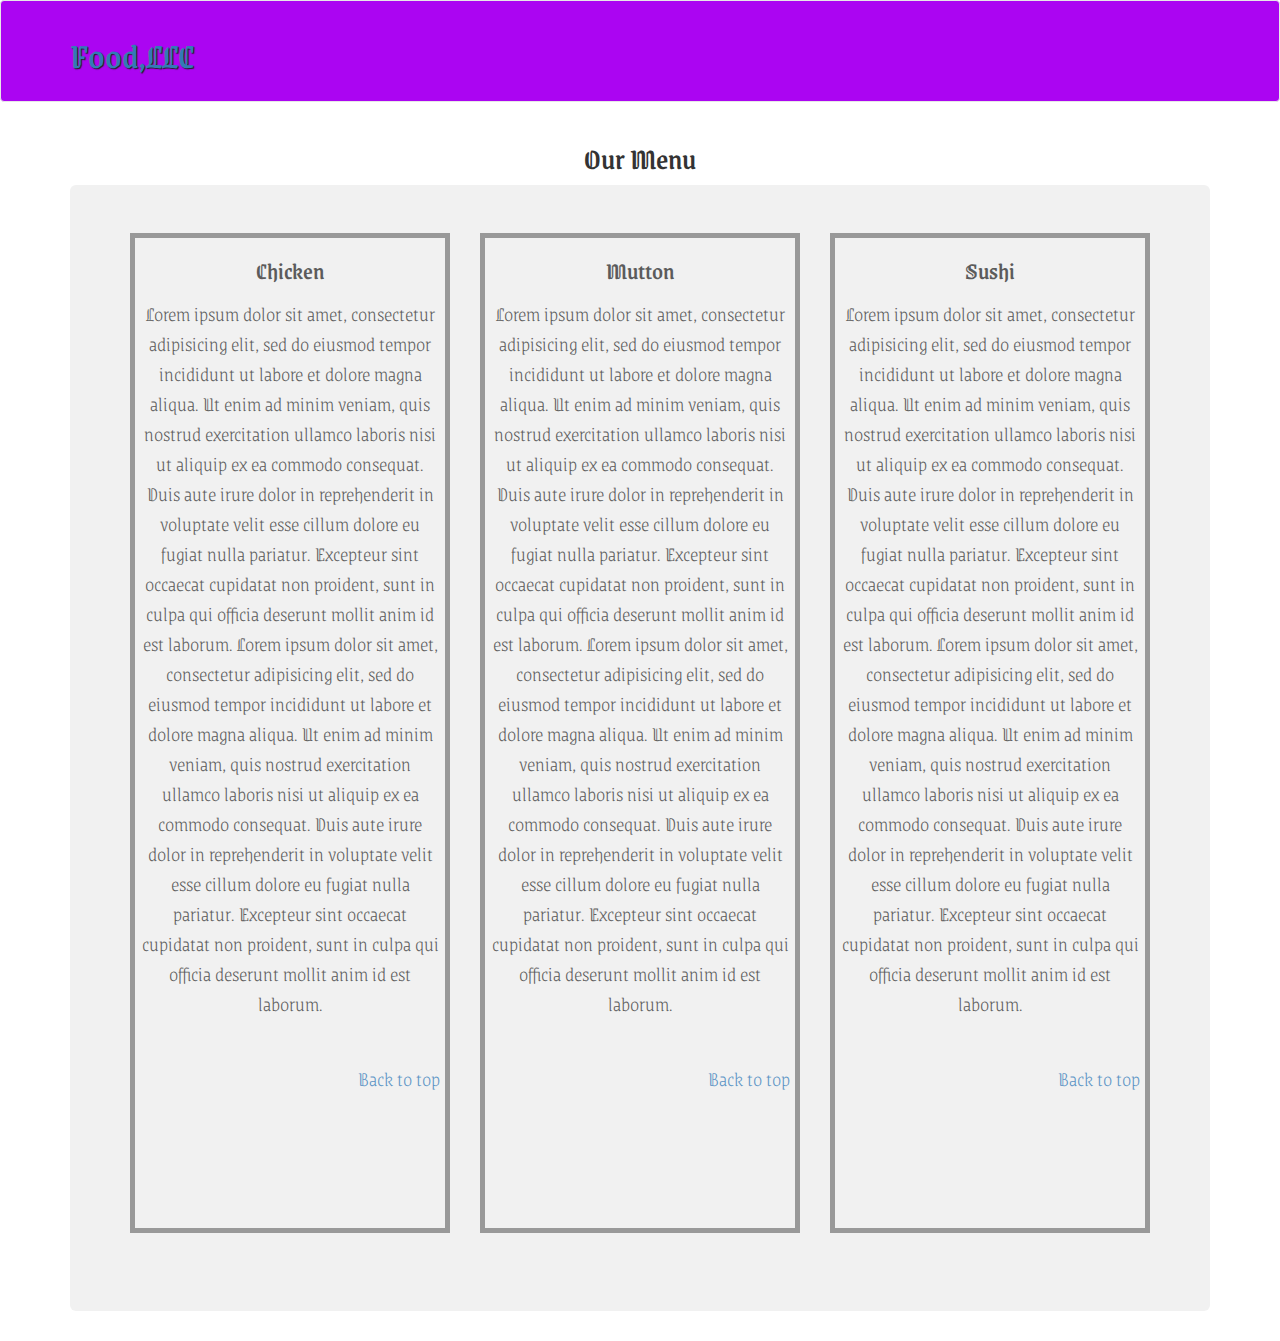
<file: mod3/index.html>
<!DOCTYPE html>
<html>
<head>
  <title>Assignment3</title>
  <meta charset="utf-8">
  <meta name="viewport" content="width=device-width, initial-scale=1">
  <link rel="stylesheet" href="css/tours.css">
  
  <link rel="stylesheet" href="https://use.fontawesome.com/releases/v5.14.0/css/all.css" integrity="sha384-HzLeBuhoNPvSl5KYnjx0BT+WB0QEEqLprO+NBkkk5gbc67FTaL7XIGa2w1L0Xbgc" crossorigin="anonymous">
  <link rel="stylesheet" href="https://maxcdn.bootstrapcdn.com/bootstrap/3.4.1/css/bootstrap.min.css">
  <link href="https://fonts.googleapis.com/css2?family=Grenze+Gotisch&display=swap" rel="stylesheet">
   
</head>
<body id="imp">

 <nav id="header" class="navbar navbar-default">
  <div class="container">
   
    <div id="head" class="navbar-header">
        <div class="navbar-brand" id="topic">
            <a href="tours.html" ><h1 id="main">Food,LLC</h1></a>
            
          </div>
     <button id="list" class="navbar-toggle collapsed " type="button" data-toggle="collapse" data-target="#menu"  aria-expanded="false" aria-label="Toggle navigation">
    <span  class="navbar-toggler-icon "><i class="fas fa-bars"></i></span>
  </button>
    </div>
      <div id="menu" class="collapse navbar-collapse">
       <ul id="items" class="nav navbar-nav navbar-right">
        <li class="visible-xs active"><a href="#chick"><div class=" text-center">CHICKEN</div></a></li>
        <li class="visible-xs active "><a href="#mut"><div class=" text-center">MUTTON</div></a></li>
        <li class="visible-xs active  "><a href="#sushi"><div class=" text-center">SUSHI</div></a></li>
       
       </ul>
       </div>
</div>
</nav>
</header>
<div class="container">
  <h2 class=" text-center" > Our Menu </h2>
  <div class="jumbotron" id="opac">
  <div class="row">
    <div class="col-md-4 col-sm-6">
      <section id="chick" class="text-ht">
        <h3 class="text-center">Chicken</h3>
        <p>
          Lorem ipsum dolor sit amet, consectetur adipisicing elit, sed do eiusmod
          tempor incididunt ut labore et dolore magna aliqua. Ut enim ad minim veniam,
          quis nostrud exercitation ullamco laboris nisi ut aliquip ex ea commodo
          consequat. Duis aute irure dolor in reprehenderit in voluptate velit esse
          cillum dolore eu fugiat nulla pariatur. Excepteur sint occaecat cupidatat non
          proident, sunt in culpa qui officia deserunt mollit anim id est laborum.
          Lorem ipsum dolor sit amet, consectetur adipisicing elit, sed do eiusmod
          tempor incididunt ut labore et dolore magna aliqua. Ut enim ad minim veniam,
          quis nostrud exercitation ullamco laboris nisi ut aliquip ex ea commodo
          consequat. Duis aute irure dolor in reprehenderit in voluptate velit esse
          cillum dolore eu fugiat nulla pariatur. Excepteur sint occaecat cupidatat non
          proident, sunt in culpa qui officia deserunt mollit anim id est laborum.
        </p>
        <br>
        <p class="text-right"><a href="#main">Back to top</a></p>
      </section>
    </div>
     <div class="col-md-4 col-sm-6">
      <section id="mut" class="text-ht">
        <h3 class="text-center">Mutton</h3>
        <p>
          Lorem ipsum dolor sit amet, consectetur adipisicing elit, sed do eiusmod
          tempor incididunt ut labore et dolore magna aliqua. Ut enim ad minim veniam,
          quis nostrud exercitation ullamco laboris nisi ut aliquip ex ea commodo
          consequat. Duis aute irure dolor in reprehenderit in voluptate velit esse
          cillum dolore eu fugiat nulla pariatur. Excepteur sint occaecat cupidatat non
          proident, sunt in culpa qui officia deserunt mollit anim id est laborum.
          Lorem ipsum dolor sit amet, consectetur adipisicing elit, sed do eiusmod
          tempor incididunt ut labore et dolore magna aliqua. Ut enim ad minim veniam,
          quis nostrud exercitation ullamco laboris nisi ut aliquip ex ea commodo
          consequat. Duis aute irure dolor in reprehenderit in voluptate velit esse
          cillum dolore eu fugiat nulla pariatur. Excepteur sint occaecat cupidatat non
          proident, sunt in culpa qui officia deserunt mollit anim id est laborum.
        </p>
                <br>
        <p class="text-right"><a href="#main">Back to top</a></p>
      </section>
    </div>
    <div class="col-md-4 col-sm-12">
      <section id="sushi" class="text-ht">
        <h3 class="text-center">Sushi</h3>
        <p>
          Lorem ipsum dolor sit amet, consectetur adipisicing elit, sed do eiusmod
          tempor incididunt ut labore et dolore magna aliqua. Ut enim ad minim veniam,
          quis nostrud exercitation ullamco laboris nisi ut aliquip ex ea commodo
          consequat. Duis aute irure dolor in reprehenderit in voluptate velit esse
          cillum dolore eu fugiat nulla pariatur. Excepteur sint occaecat cupidatat non
          proident, sunt in culpa qui officia deserunt mollit anim id est laborum.
          Lorem ipsum dolor sit amet, consectetur adipisicing elit, sed do eiusmod
          tempor incididunt ut labore et dolore magna aliqua. Ut enim ad minim veniam,
          quis nostrud exercitation ullamco laboris nisi ut aliquip ex ea commodo
          consequat. Duis aute irure dolor in reprehenderit in voluptate velit esse
          cillum dolore eu fugiat nulla pariatur. Excepteur sint occaecat cupidatat non
          proident, sunt in culpa qui officia deserunt mollit anim id est laborum.
        </p>
                <br>
        <p class="text-right"><a href="#main">Back to top</a></p>
      </section>
    </div>
    
  </div>
  </div>

</div>


 
  
<script src="https://ajax.googleapis.com/ajax/libs/jquery/3.5.1/jquery.min.js"></script>
  <script src="https://maxcdn.bootstrapcdn.com/bootstrap/3.4.1/js/bootstrap.min.js"></script>
 
</body>
</html>
</file>
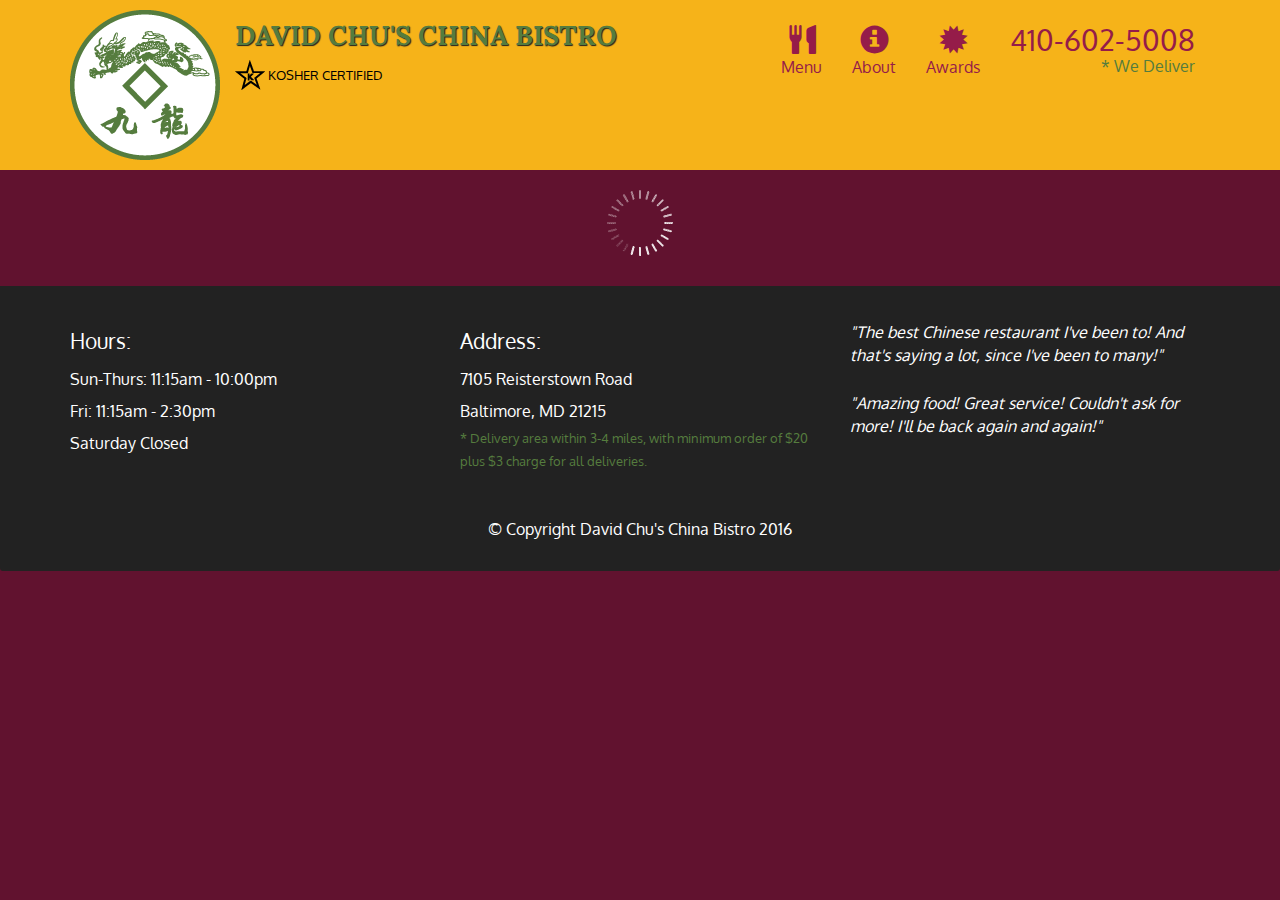
<file: mod5/index.html>
<!doctype html>
<html lang="en">
  <head>
    <meta charset="utf-8">
    <meta http-equiv="X-UA-Compatible" content="IE=edge">
    <meta name="viewport" content="width=device-width, initial-scale=1">
    <title>David Chu's China Bistro</title>
    <link rel="stylesheet" href="css/bootstrap.min.css">
    <link rel="stylesheet" href="css/styles.css">
    <link href='https://fonts.googleapis.com/css?family=Oxygen:400,300,700' rel='stylesheet' type='text/css'>
    <link href='https://fonts.googleapis.com/css?family=Lora' rel='stylesheet' type='text/css'>
  </head>
<body>
  <header>
    <nav id="header-nav" class="navbar navbar-default">
      <div class="container">
        <div class="navbar-header">
          <a href="index.html" class="pull-left visible-md visible-lg">
            <div id="logo-img" alt="Logo image"></div>
          </a>

          <div class="navbar-brand">
            <a href="index.html"><h1>David Chu's China Bistro</h1></a>
            <p>
              <img src="images/star-k-logo.png" alt="Kosher certification">
              <span>Kosher Certified</span>
            </p>
          </div>

          <button id="navbarToggle" type="button" class="navbar-toggle collapsed" data-toggle="collapse" data-target="#collapsable-nav" aria-expanded="false">
            <span class="sr-only">Toggle navigation</span>
            <span class="icon-bar"></span>
            <span class="icon-bar"></span>
            <span class="icon-bar"></span>
          </button>
        </div>
        
        <div id="collapsable-nav" class="collapse navbar-collapse">
           <ul id="nav-list" class="nav navbar-nav navbar-right">
            <li id="navHomeButton" class="visible-xs active">
              <a href="index.html">
                <span class="glyphicon glyphicon-home"></span> Home</a>
            </li>
            <li id="navMenuButton">
              <a href="#" onclick="$dc.loadMenuCategories();">
                <span class="glyphicon glyphicon-cutlery"></span><br class="hidden-xs"> Menu</a>
            </li>
            <li>
              <a href="#">
                <span class="glyphicon glyphicon-info-sign"></span><br class="hidden-xs"> About</a>
            </li>
            <li>
              <a href="#">
                <span class="glyphicon glyphicon-certificate"></span><br class="hidden-xs"> Awards</a>
            </li>
            <li id="phone" class="hidden-xs">
              <a href="tel:410-602-5008">
                <span>410-602-5008</span></a><div>* We Deliver</div>
            </li>
          </ul><!-- #nav-list -->
        </div><!-- .collapse .navbar-collapse -->
      </div><!-- .container -->
    </nav><!-- #header-nav -->
  </header>

  <div id="call-btn" class="visible-xs">
    <a class="btn" href="tel:410-602-5008">
    <span class="glyphicon glyphicon-earphone"></span>
    410-602-5008
    </a>
  </div>
  <div id="xs-deliver" class="text-center visible-xs">* We Deliver</div>

  <div id="main-content" class="container"></div>

  <footer class="panel-footer">
    <div class="container">
      <div class="row">
        <section id="hours" class="col-sm-4">
          <span>Hours:</span><br>
          Sun-Thurs: 11:15am - 10:00pm<br>
          Fri: 11:15am - 2:30pm<br>
          Saturday Closed
          <hr class="visible-xs">
        </section>
        <section id="address" class="col-sm-4">
          <span>Address:</span><br>
          7105 Reisterstown Road<br>
          Baltimore, MD 21215
          <p>* Delivery area within 3-4 miles, with minimum order of $20 plus $3 charge for all deliveries.</p>
          <hr class="visible-xs">
        </section>
        <section id="testimonials" class="col-sm-4">
          <p>"The best Chinese restaurant I've been to! And that's saying a lot, since I've been to many!"</p>
          <p>"Amazing food! Great service! Couldn't ask for more! I'll be back again and again!"</p>
        </section>
      </div>
      <div class="text-center">&copy; Copyright David Chu's China Bistro 2016</div>
    </div>
  </footer>

  <!-- jQuery (Bootstrap JS plugins depend on it) -->
  <script src="js/jquery-2.1.4.min.js"></script>
  <script src="js/bootstrap.min.js"></script>
  <script src="js/ajax-utils.js"></script>
  <script src="js/script.js"></script>
</body>
</html>
</file>
<file: mod3/css/tours.css>
*{
	box-sizing: border-box;
	margin-top: 0px;
	margin-left: 0px;
}
#imp{
	font-family: 'Grenze Gotisch', cursive;
	background-image: url('https://cdn.dribbble.com/users/1875932/screenshots/6892278/sunday_ewageruzel_4x.jpg?compress=1&resize=800x600');
	background-repeat: no-repeat;
	background-size: cover;
}
#header{
	background-color: #AB05F2;

}
#topic{
	height:10%;
}
ul{
	color: white;
	list-style-type: none;		
}
#items a:hover {
	background-color: plum;

}
#items a:active {
	background-color:navy  ;

}

h1{
	text-shadow: 1px 1px 1px #222;
		

}
#head{
	position: relative;
}
#list{
	background-color: #AB05F2;
    float: right;
	margin-top: 31px;
}
#opac{
	opacity: 0.8;
}

.text-ht{
	min-height: 1000px;
	border: 5px solid grey;
	margin-bottom: 30px;
	}

p{
	text-align: center;
	padding: 5px;
}
</file>
<file: mod5/css/styles.css>
body {
  font-size: 16px;
  color: #fff;
  background-color: #61122f;
  font-family: 'Oxygen', sans-serif;
}

/** HEADER **/
#header-nav {
  background-color: #f6b319;
  border-radius: 0;
  border: 0;
}

#logo-img {
  background: url('../images/restaurant-logo_large.png') no-repeat;
  width: 150px;
  height: 150px;
  margin: 10px 15px 10px 0;
}

.navbar-brand {
  padding-top: 25px;
}
.navbar-brand h1 { /* Restaurant name */
  font-family: 'Lora', serif;
  color: #557c3e;
  font-size: 1.5em;
  text-transform: uppercase;
  font-weight: bold;
  text-shadow: 1px 1px 1px #222;
  margin-top: 0;
  margin-bottom: 0;
  line-height: .75;
}
.navbar-brand a:hover, .navbar-brand a:focus {
  text-decoration: none;
}
.navbar-brand p { /* Kosher cert */
  color: #000;
  text-transform: uppercase;
  font-size: .7em;
  margin-top: 15px;
}
.navbar-brand p span { /* Star-K */
  vertical-align: middle;
}

#nav-list {
  margin-top: 10px;
}
#nav-list a {
  color: #951C49;
  text-align: center;
}
#nav-list a:hover {
  background: #E7E7E7;
}
#nav-list a span {
  font-size: 1.8em;
}

#phone {
  margin-top: 5px;
}
#phone a { /* Phone number */
  text-align: right;
  padding-bottom: 0;
}
#phone div { /* We Deliver */
  color: #557c3e;
  text-align: right;
  padding-right: 15px;
}

.navbar-header button.navbar-toggle, .navbar-header .icon-bar {
  border: 1px solid #61122f;
}
.navbar-header button.navbar-toggle {
  clear: both;
  margin-top: -30px;
}
/* END HEADER */

/* FOOTER */
.panel-footer {
  margin-top: 30px;
  padding-top: 35px;
  padding-bottom: 30px;
  background-color: #222;
  border-top: 0;
}
.panel-footer div.row {
  margin-bottom: 35px;
}
#hours, #address {
  line-height: 2;
}
#hours > span, #address > span {
  font-size: 1.3em;
}
#address p {
  color: #557c3e;
  font-size: .8em;
  line-height: 1.8;
}
#testimonials {
  font-style: italic;
}
#testimonials p:nth-child(2) {
  margin-top: 25px;
}
/* END FOOTER */



/* HOME PAGE */
.container .jumbotron {
  box-shadow: 0 0 50px #3F0C1F;
  border: 2px solid #3F0C1F;
}

#menu-tile, #specials-tile, #map-tile {
  height: 250px;
  width: 100%;
  margin-bottom: 15px;
  position: relative;
  border: 2px solid #3F0C1F;
  overflow: hidden;
}
#menu-tile:hover, #specials-tile:hover, #map-tile:hover {
  box-shadow: 0 1px 5px 1px #cccccc;
}
#menu-tile {
  background: url('../images/menu-tile.jpg') no-repeat;
  background-position: center;
}
#specials-tile {
  background: url('../images/specials-tile.jpg') no-repeat;
  background-position: center;
}
#menu-tile span, #specials-tile span, #map-tile span {
  position: absolute;
  bottom: 0;
  right: 0;
  width: 100%;
  text-align: center;
  font-size: 1.6em;
  text-transform: uppercase;
  background-color: #000;
  color: #fff;
  opacity: .8;
}
/* END HOME PAGE */

/* MENU CATEGORIES PAGE */
.category-tile { 
  position: relative;
  border: 2px solid #3F0C1F;
  overflow: hidden;
  width: 200px;
  height: 200px;
  margin: 0 auto 15px;
}
.category-tile span {
  position: absolute;
  bottom: 0;
  right: 0;
  width: 100%;
  text-align: center;
  font-size: 1.2em;
  text-transform: uppercase;
  background-color: #000;
  color: #fff;
  opacity: .8;
}
.category-tile:hover {
  box-shadow: 0 1px 5px 1px #cccccc;
}

#menu-categories-title + div {
  margin-bottom: 50px;
}
/* END MENU CATEGORIES PAGE */

/* SINGLE CATEGORY PAGE */
.menu-item-tile {
  margin-bottom: 25px;
}
.menu-item-tile hr {
  width: 80%;
}
.menu-item-tile .menu-item-price {
  font-size: 1.1em;
  text-align: right;
  margin-top: -15px;
  margin-right: -15px;
}
.menu-item-tile .menu-item-price span {
  font-size: .6em;
}
.menu-item-photo {
  position: relative;
  border: 2px solid #3F0C1F; 
  overflow: hidden;
  padding: 0;
  margin-right: -15px;
  margin-left: auto;
  margin-bottom: 20px;
  max-width: 250px;
}
.menu-item-photo div {
  position: absolute;
  bottom: 0;
  right: 0;
  width: 80px;
  background-color: #557c3e;
  text-align: center;
}
.menu-item-description {
  padding-right: 30px;
}
h3.menu-item-title {
  margin: 0 0 10px;
}
.menu-item-details {
  font-size: .9em;
  font-style: italic;
}
/* END SINGLE CATEGORY PAGE */


/********** Large devices only **********/
@media (min-width: 1200px) {
  .container .jumbotron {
    background: url('../images/jumbotron_1200.jpg') no-repeat;
    height: 675px;
  }
}

/********** Medium devices only **********/
@media (min-width: 992px) and (max-width: 1199px) {
  /* Header */
  #logo-img {
    background: url('../images/restaurant-logo_medium.png') no-repeat;
    width: 100px;
    height: 100px;
    margin: 5px 5px 5px 0;
  }
  /* End Header */

  /* Home Page */
  .container .jumbotron {
    background: url('../images/jumbotron_992.jpg') no-repeat;
    height: 558px;
  }
  /* End Home Page */
}

/********** Small devices only **********/
@media (min-width: 768px) and (max-width: 991px) {
  /* Home Page */
  .container .jumbotron {
    background: url('../images/jumbotron_768.jpg') no-repeat;
    height: 432px;
  }
  /* End Home Page */
}

/********** Extra small devices only **********/
@media (max-width: 767px) {
  /* Header */
  .navbar-brand {
    padding-top: 10px;
    height: 80px;
  }
  .navbar-brand h1 { /* Restaurant name */
    padding-top: 10px;
    font-size: 5vw; /* 1vw = 1% of viewport width */
  }
  .navbar-brand p { /* Kosher cert */
    font-size: .6em;
    margin-top: 12px;
  }
  .navbar-brand p img { /* Star-K */
    height: 20px;
  }

  #collapsable-nav a { /* Collapsed nav menu text */
    font-size: 1.2em;
  }
  #collapsable-nav a span { /* Collapsed nav menu glyph */
    font-size: 1em;
    margin-right: 5px;
  }

  #call-btn > a {
    font-size: 1.5em;
    display: block;
    margin: 0 20px;
    padding: 10px;
    border: 2px solid #fff;
    background-color: #f6b319;
    color: #951c49;
  }
  #xs-deliver {
    margin-top: 5px;
    font-size: .7em;
    letter-spacing: .1em;
    text-transform: uppercase;
  }
  /* End Header */

  /* Footer */
  .panel-footer section {
    margin-bottom: 30px;
    text-align: center;
  }
  .panel-footer section:nth-child(3) {
    margin-bottom: 0; /* margin already exists on the whole row */
  }
  .panel-footer section hr {
    width: 50%;
  }
  /* End Footer */

  /* Home Page */
  .container .jumbotron {
    margin-top: 30px;
    padding: 0;
  }
  #menu-tile, #specials-tile {
    width: 360px;
    margin: 0 auto 15px;
  }

  .menu-item-photo {
    margin-right: auto;
  }
  .menu-item-tile .menu-item-price {
    text-align: center;
  }
  .menu-item-description {
    text-align: center;;
  }
}


/********** Super extra small devices Only :-) (e.g., iPhone 4) **********/
@media (max-width: 479px) {
  /* Header */
  .navbar-brand h1 { /* Restaurant name */
    padding-top: 5px;
    font-size: 6vw;
  }
  /* End Header */
  
  /* Home page */
  #menu-tile, #specials-tile {
    width: 280px;
    margin: 0 auto 15px;
  }

  .col-xxs-12 {
    position: relative;
    min-height: 1px;
    padding-right: 15px;
    padding-left: 15px;
    float: left;
    width: 100%;
  }
}
</file>
